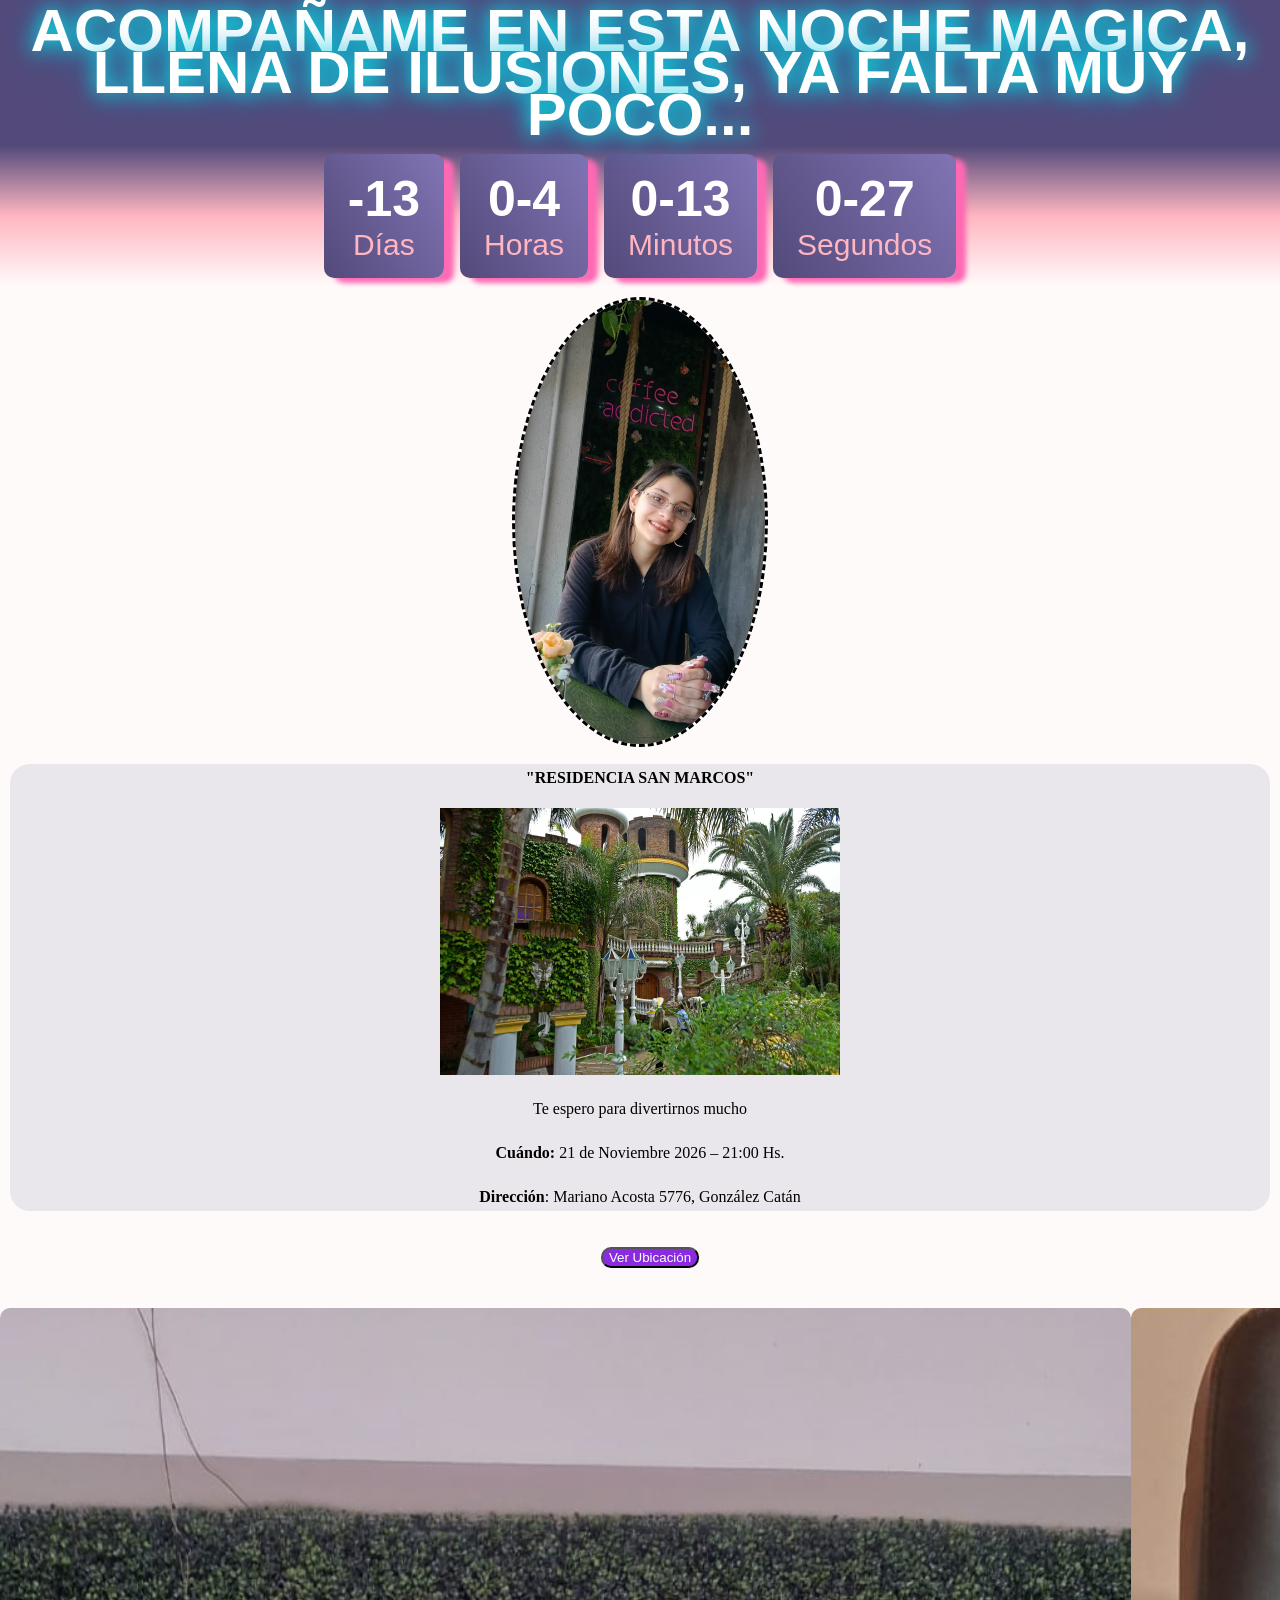
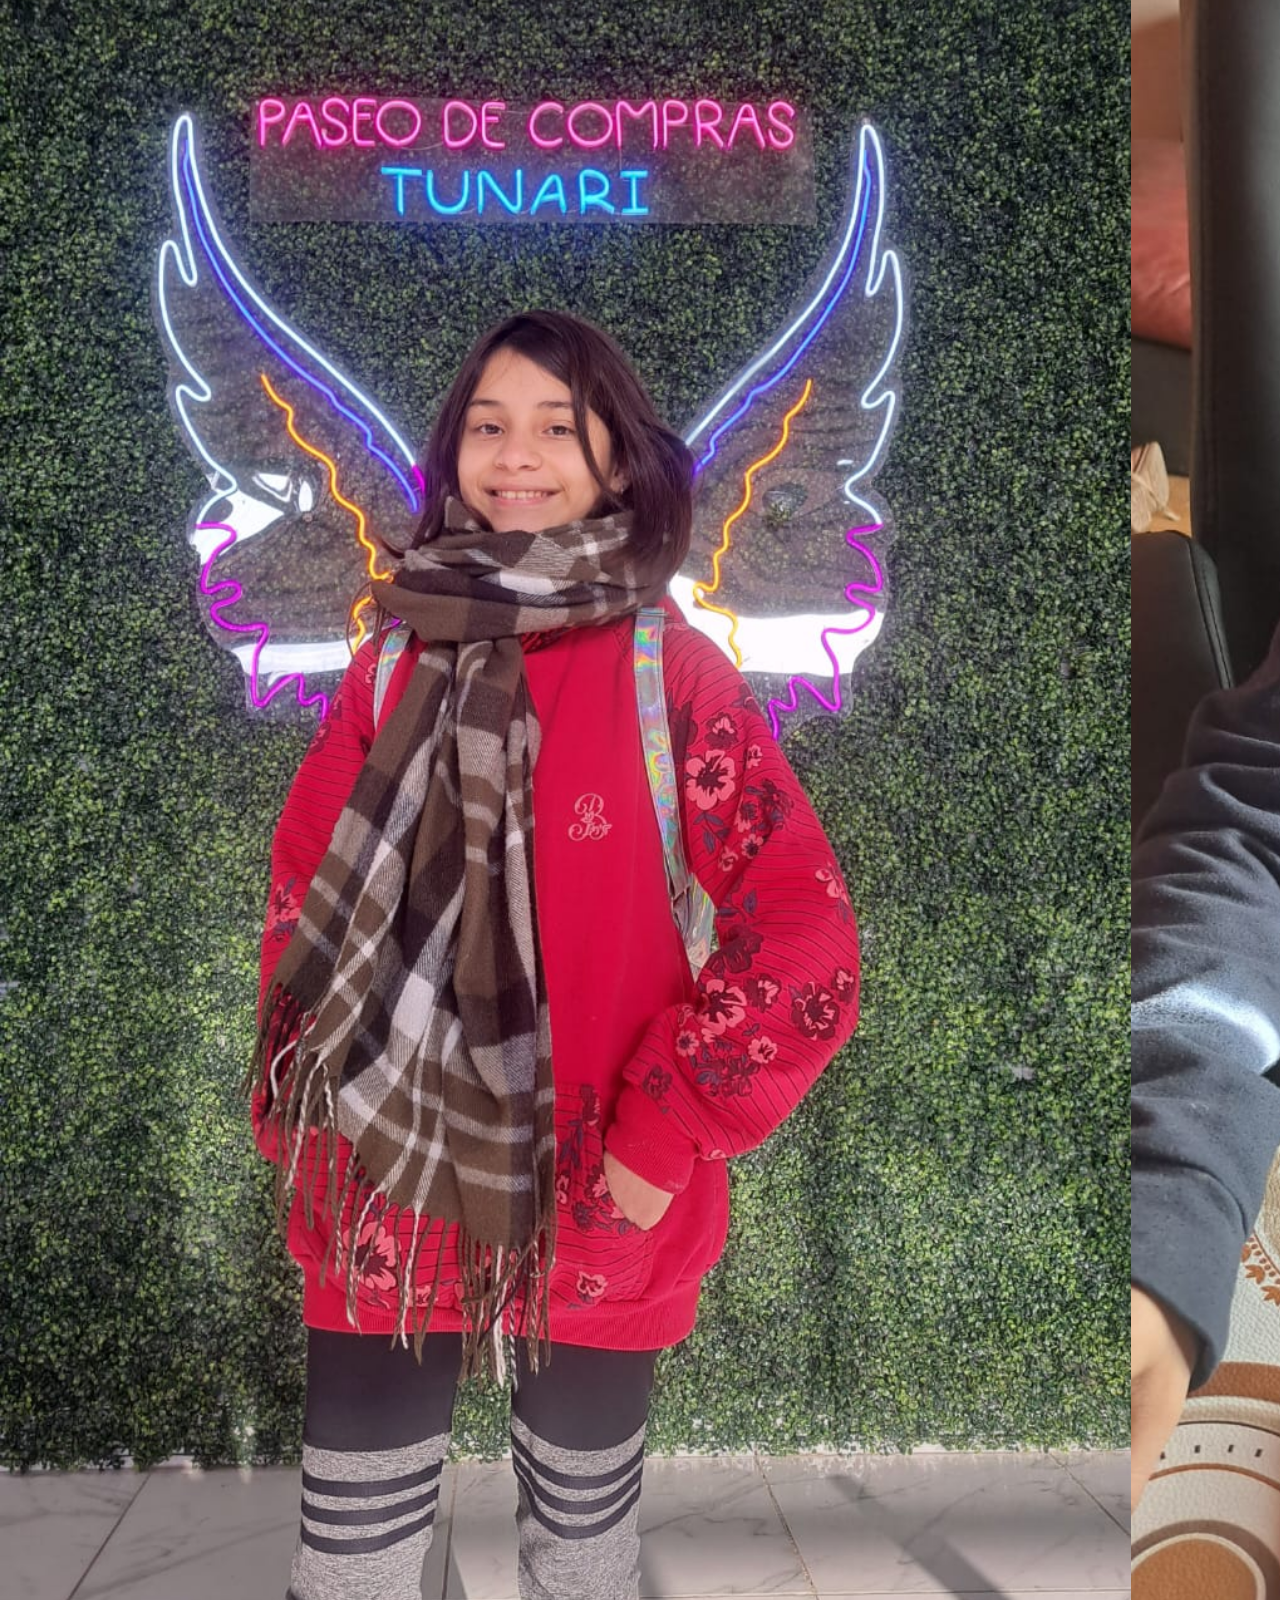
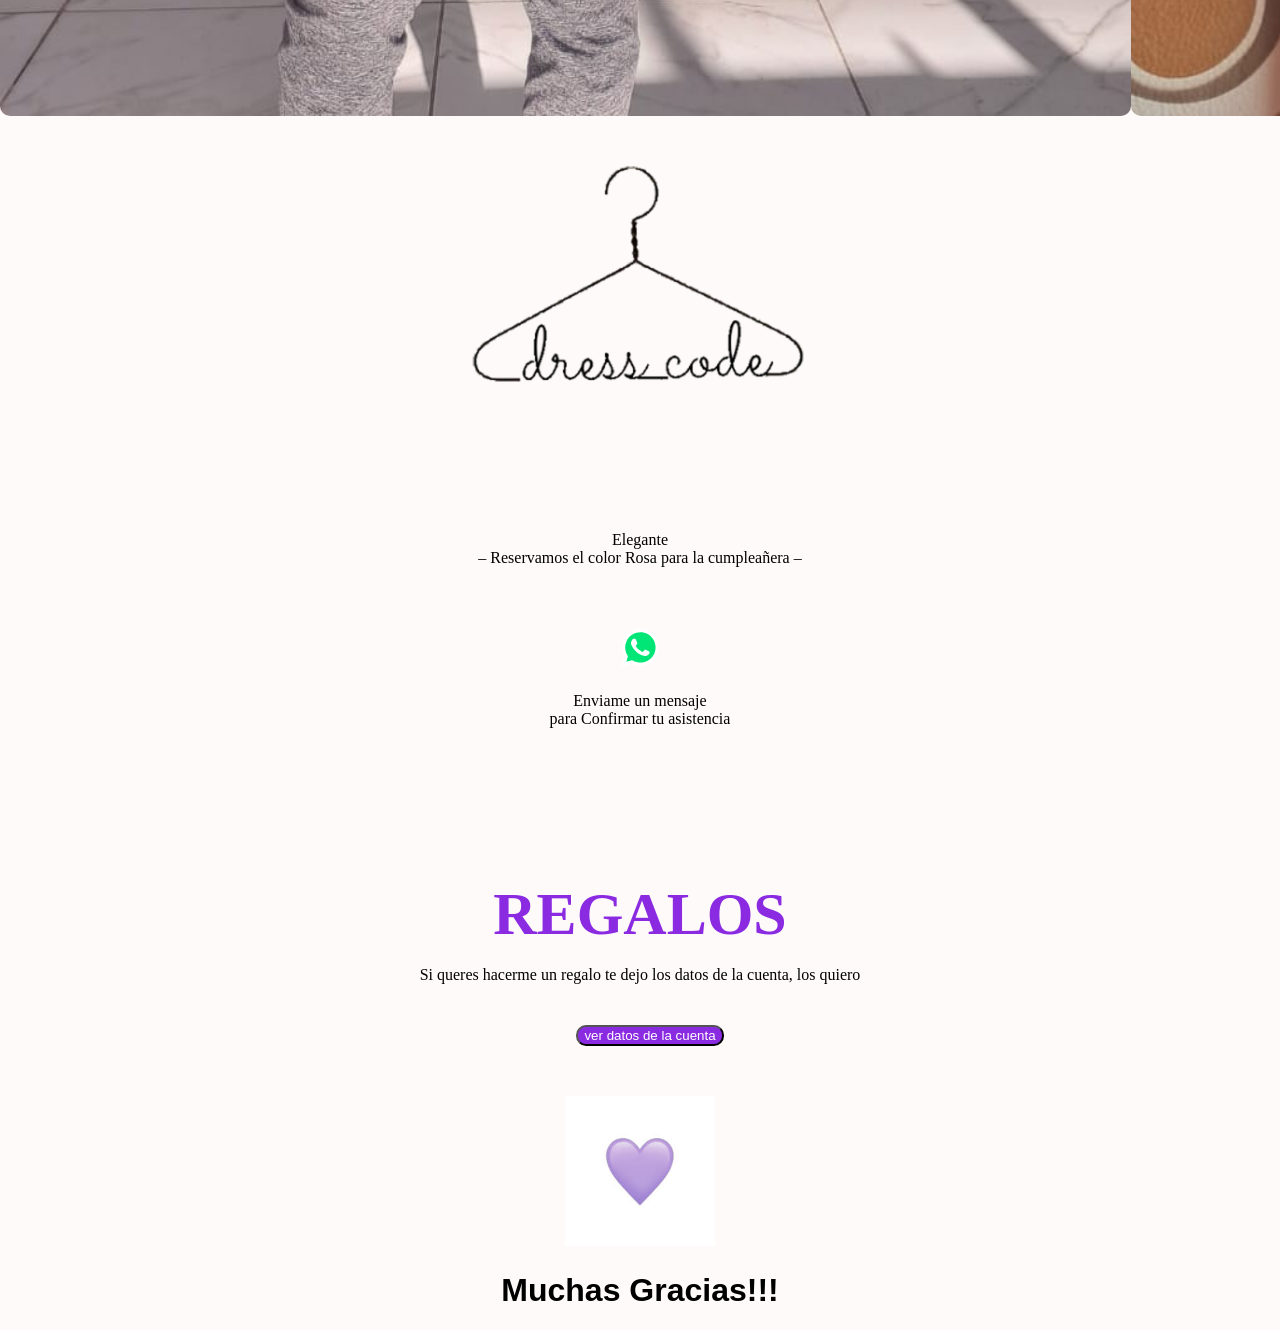
<file: index.html>
<!DOCTYPE html>
<html lang="es">
<head>
    <meta charset="UTF-8">
    <meta http-equiv="X-UA-Compatible" content="IE=edge">
    <meta name="viewport" content="width=device-width, initial-scale=1.0">
    <link rel="stylesheet" type="text/css" href="style.css">
    <title>15 de Joani</title>
</head>
<body>
    <div class="main">
        <div class="restan">
            <span><h2 contenteditable="true">Acompañame en esta noche Magica, llena de ilusiones, ya falta muy poco...</h2></span>
        </div>
        <section class="cuenta-regresiva">
            <div class="cr-block">
                <div class="cr-time">
                    <span id="cre-dia">
                        00
                    </span>
                </div>
                <div class="cr-desc">
                    Días
                </div>
            </div>
            <div class="cr-block">
                <div class="cr-time">
                    <span id="cre-hora">
                        00
                    </span>
                </div>
                <div class="cr-desc">
                    Horas
                </div>
            </div>
            <div class="cr-block">
                <div class="cr-time">
                    <span id="cre-minuto">
                        00
                    </span>
                </div>
                <div class="cr-desc">
                    Minutos
                </div>
            </div>
            <div class="cr-block">
                <div class="cr-time">
                    <span id="cre-segundo">
                        00
                    </span>
                </div>
                <div class="cr-desc">
                    Segundos
                </div>
            </div>
        </section>
    </div>
   <!-- <div class="box">
        <h1>15 DE JOANA</h1>
    </div> -->
    <div class="portada">
        <img src="joa15.jpeg">
    </div>

    <div class="elementor-row">   
    
    <div class="elementor-row1">
        <div class="elementor-column elementor-col-100 elementor-inner-column elementor-element elementor-element-dce273f" data-id="dce273f" data-element_type="column">
            <div class="elementor-column-wrap elementor-element-populated">
                <div class="elementor-widget-wrap">
                <div class="elementor-element elementor-element-3ee62b60 elementor-widget elementor-widget-text-editor" data-id="3ee62b60" data-element_type="widget" data-widget_type="text-editor.default">
                    <div class="elementor-widget-container">
                        <div class="elementor-text-editor elementor-clearfix">
                        <p><strong>"RESIDENCIA SAN MARCOS"</strong></p>         
                        </div>
                    </div>
                </div>
                <div class="elementor-element elementor-element-269aaba2 elementor-widget elementor-widget-image" data-id="269aaba2" data-element_type="widget" data-widget_type="image.default">
                    <div class="elementor-widget-container">
                        <div class="elementor-image">
                        <img src="sms.jpg">                 
                        </div>
                    </div>
                </div>
                <div class="elementor-element elementor-element-75ef8810 elementor-widget elementor-widget-text-editor" data-id="75ef8810" data-element_type="widget" data-widget_type="text-editor.default">
                    <div class="elementor-widget-container">
                        <div class="elementor-text-editor elementor-clearfix">
                        <p>Te espero para divertirnos mucho</p>         
                        </div>
                    </div>
                </div>
                <div class="elementor-element elementor-element-6f744251 elementor-widget elementor-widget-text-editor" data-id="6f744251" data-element_type="widget" data-widget_type="text-editor.default">
                    <div class="elementor-widget-container">
                        <div class="elementor-text-editor elementor-clearfix">
                        <p><strong>Cuándo: </strong>21 de Noviembre 2026 – 21:00 Hs.</p><p><strong>Dirección</strong>: Mariano Acosta 5776, González Catán</p>  
                        </div>
                    </div>
                </div>
            </div>
        </div>
    </div>
</div>
            <div class="centrar-boton">
           
                <button class="button" type="button" Id="mostrar-mapa">Ver Ubicación        </button>
            </div>
            <main id="mapa">
                    <div class="MAP" >
                        <h3>MAPA</h3>
                        <iframe src="https://www.google.com/maps/embed?pb=!1m18!1m12!1m3!1d3276.8627177167314!2d-58.63838582480324!3d-34.784231167052894!2m3!1f0!2f0!3f0!3m2!1i1024!2i768!4f13.1!3m3!1m2!1s0x95bcc49a3ae9479d%3A0x4c90ec47c64f6232!2sSan%20Marcos!5e0!3m2!1ses-419!2sar!4v1769492189617!5m2!1ses-419!2sar" width="600" height="450" style="border:0;" allowfullscreen="" loading="lazy" referrerpolicy="no-referrer-when-downgrade"></iframe>
                         </div>

            </main>   
            <div class="galeria">
                <img src="joa.jpeg" class="galeria__imagen">
                <img src="joa2.jpeg" class="galeria__imagen">
                <img src="joa1.jpeg" class="galeria__imagen">       
                <img src="joa3.jpeg" class="galeria__imagen">
            </div>

            <div class="ropa">         
                <div class="dress">
                    <img src="dresscode.png">
                </div>
                <p>Elegante<br>– Reservamos el color Rosa para la cumpleañera –</p>
            </div>

            <div class="whtsp">
                <div class="dd">
                    <a href="https://api.whatsapp.com/send?phone=+541149390903&text=Hola,%20sí%20voy%20a%20estar%20allí...%20" target="blank"><svg xmlns="http://www.w3.org/2000/svg" width="39" height="39" viewBox="0 0 39 39"><path fill="#00E676" d="M10.7 32.8l.6.3c2.5 1.5 5.3 2.2 8.1 2.2 8.8 0 16-7.2 16-16 0-4.2-1.7-8.3-4.7-11.3s-7-4.7-11.3-4.7c-8.8 0-16 7.2-15.9 16.1 0 3 .9 5.9 2.4 8.4l.4.6-1.6 5.9 6-1.5z"></path><path fill="#FFF" d="M32.4 6.4C29 2.9 24.3 1 19.5 1 9.3 1 1.1 9.3 1.2 19.4c0 3.2.9 6.3 2.4 9.1L1 38l9.7-2.5c2.7 1.5 5.7 2.2 8.7 2.2 10.1 0 18.3-8.3 18.3-18.4 0-4.9-1.9-9.5-5.3-12.9zM19.5 34.6c-2.7 0-5.4-.7-7.7-2.1l-.6-.3-5.8 1.5L6.9 28l-.4-.6c-4.4-7.1-2.3-16.5 4.9-20.9s16.5-2.3 20.9 4.9 2.3 16.5-4.9 20.9c-2.3 1.5-5.1 2.3-7.9 2.3zm8.8-11.1l-1.1-.5s-1.6-.7-2.6-1.2c-.1 0-.2-.1-.3-.1-.3 0-.5.1-.7.2 0 0-.1.1-1.5 1.7-.1.2-.3.3-.5.3h-.1c-.1 0-.3-.1-.4-.2l-.5-.2c-1.1-.5-2.1-1.1-2.9-1.9-.2-.2-.5-.4-.7-.6-.7-.7-1.4-1.5-1.9-2.4l-.1-.2c-.1-.1-.1-.2-.2-.4 0-.2 0-.4.1-.5 0 0 .4-.5.7-.8.2-.2.3-.5.5-.7.2-.3.3-.7.2-1-.1-.5-1.3-3.2-1.6-3.8-.2-.3-.4-.4-.7-.5h-1.1c-.2 0-.4.1-.6.1l-.1.1c-.2.1-.4.3-.6.4-.2.2-.3.4-.5.6-.7.9-1.1 2-1.1 3.1 0 .8.2 1.6.5 2.3l.1.3c.9 1.9 2.1 3.6 3.7 5.1l.4.4c.3.3.6.5.8.8 2.1 1.8 4.5 3.1 7.2 3.8.3.1.7.1 1 .2h1c.5 0 1.1-.2 1.5-.4.3-.2.5-.2.7-.4l.2-.2c.2-.2.4-.3.6-.5s.4-.4.5-.6c.2-.4.3-.9.4-1.4v-.7s-.1-.1-.3-.2z"></path></svg></a>
                </div>
                <p>Enviame un mensaje<br> para Confirmar tu asistencia</p>    
            </div>
      
            <div class="regalos">
                <h2>Regalos</h2>
                <p>Si queres hacerme un regalo te dejo los datos de la cuenta, los quiero</p>
                <button id="abrirModal">ver datos de la cuenta</button>

                <dialog id="modal">   
                        <p>Alias: mawi.fan.nani  </p>
                        <p>C.v.u:   0000003100076396257290</p>
                        <button id="cerrar">cerrar</button>
                </dialog>
                <div class="corazon">
                    <img  src="descarga.jpg">
                </div>
                <h1>Muchas Gracias!!!</h1>
            </div>

</div>
   
        <script src="index.js">    </script>
            <script src="map.js">    </script>
            <script src="modal.js"></script>
</body>
 

</html>
</file>
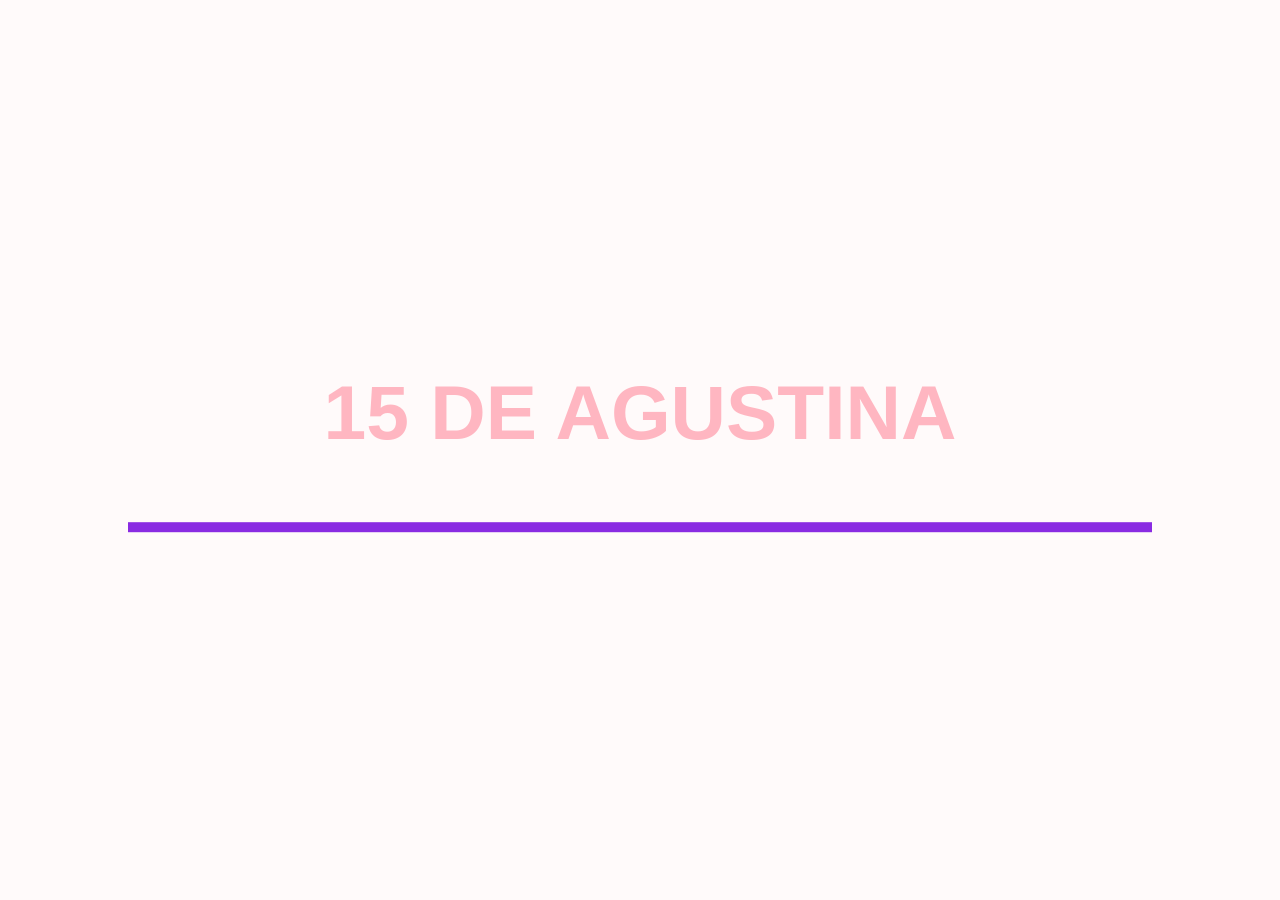
<file: sinergia.html>
<!DOCTYPE html>
<html>
<head>
	<meta charset="utf-8">
	<meta name="viewport" content="width=device-width, initial-scale=1">
	<link rel="stylesheet" type="text/css" href="SINERGIA.CSS">
	<title>sinergia</title>
</head>
<body>
	<div class="box">
		<h1>15 DE AGUSTINA</h1>
	</div>	
</body>
</html>
</file>
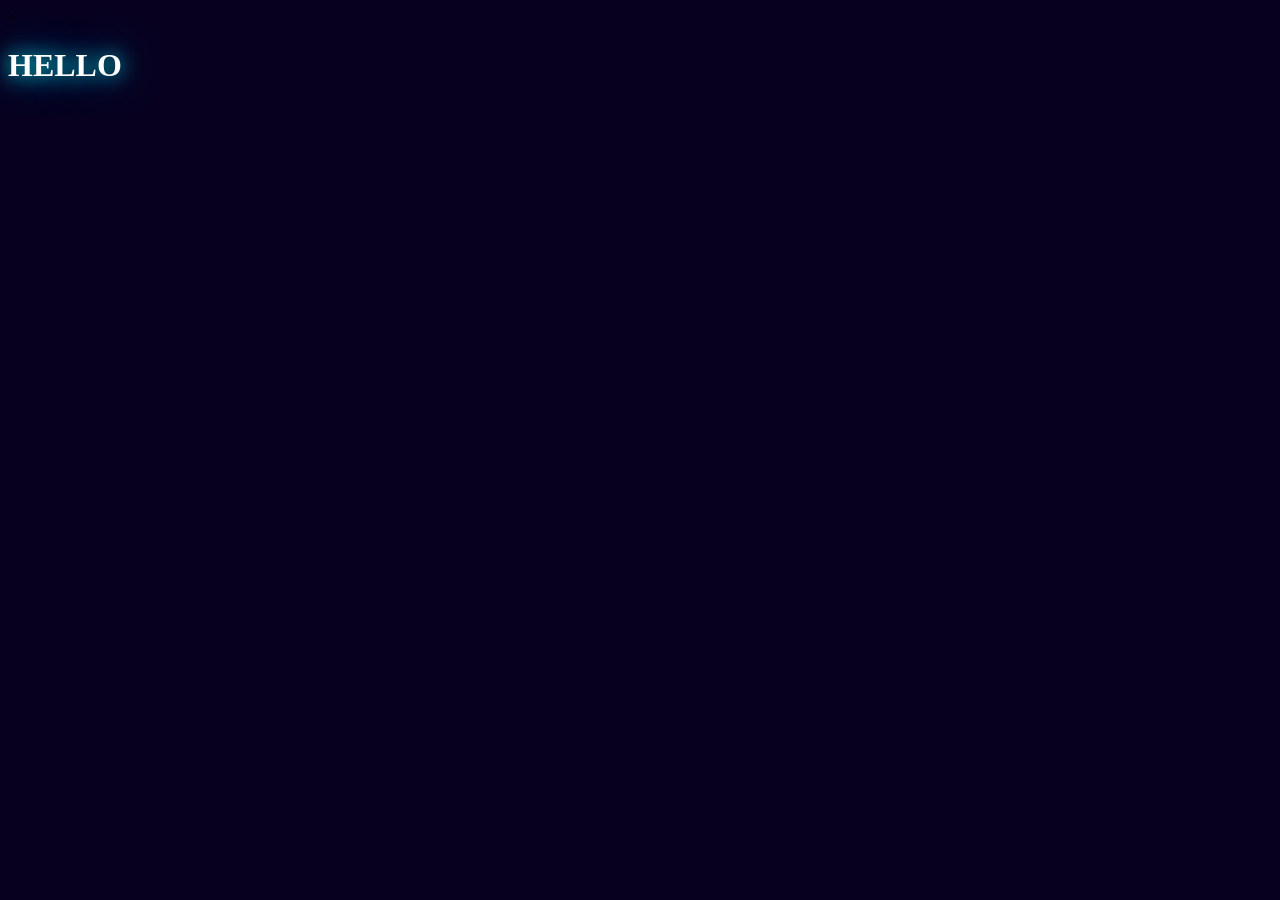
<file: text-shadow.html>
<<!DOCTYPE html>
<html>
<head>
	<meta charset="utf-8">
	<meta name="viewport" content="width=device-width, initial-scale=1">
	<link rel="stylesheet" type="text/css" href="text-shadow.css">
	<title>TEXT SHADOW</title>
</head>
<body>
	<div>
		<h1 class="text">
			HELLO
		</h1>
	</div>	
</body>
</html>
</file>
<file: style.css>
/*movile first*/


body {
            margin: 0;
            padding: 0;
            font-family: "Great Vibes" ,Brush Script MT, sans-serif;
            background: snow;
        }
        .main{position: fixed;
            top: 0;
            z-index: 10}
        .portada img{border-radius:  50%;
            width: 250px;
            outline-style: dashed;}
        .cuenta-regresiva {
            background: linear-gradient(#534a7a,lightpink,snow);
            display: flex;
            text-align: center;
            justify-content: center;
            gap: 1em;
            padding: 0.5em;
        }
        .cr-time > span {
            font-size: 15px;
            font-weight: bold;
            color: #fff;
        }
        .cr-desc {
            color: lightpink;font-size: 10px;

        }
        .cr-block {
            background: linear-gradient(60deg,#534a7a,#8174b4);
            border-radius: 10px;
            padding: 0.1em 0.3em;
            box-shadow:    10px 5px 5px hotpink ;
        }
        p{font-family: Brush Script MT;
            padding: 5px}
       
         
         h2{color: white    ;
        text-align: center;
    font-family: Brush Script MT , Geneva, Tahoma, sans-serif ;
    margin-bottom: 0px;
    padding: 10px 10px;
    margin-top: 0px;
font-size: 20px;
/*flash*/
position: relative  ;
text-transform:  uppercase   ;
-webkit-box-reflect: bellow 1px linear-gradient(transparent  ,#0008);
line-height:    0.7em;
outline: none   ;
animation:  animate 5s linear infinite  ;
}*/
h1{font-family: Brush Script MT , Geneva, Tahoma, sans-serif }

        
    .galeria{

    aspect-ratio: 10/16;
    display: flex;
    width: 100%;
    position: relative;
    overflow-x: scroll;
    scroll-snap-type: x mandatory;
    text-align: center;

}
.portada{width: 100%;
    margin-top: 250px;
text-align:center  ;}


.elementor-row{text-align: center;
   
}
.elementor-row1{text-align: center;
    margin: 0 10px 0 ;
    border-radius: 20px;
    background: #E9E7EB;}
.galeria__imagen{
    width: 100%;
    left: 0;
    position: sticky;
    border-radius: 10px;
    scroll-snap-align: center;
    object-fit: cover;
     text-align: center;
    justify-content: center;
    
    margin-top: 40px;
    z-index: 1;
   
}
.box{
    position: absolute;
    top: 80%;
    left: 50%;
    transform: translate(-50%,-50%);
    text-align: center;
    border-bottom: 1vw solid blueviolet;
    overflow: hidden;
    animation: anim 2.5s linear forwards ;
}

.box h1{
    font-size: 6vw;
    color: lightpink;
}
@keyframes anim {
    0%{width:0 ;
        height: 0;

    }
    30%{width:50% ;height: 0;

    }
    60%{width: 80vw;height: 12vw;

    }
    80%{width: 80vw;
height:12vw ;
    }
    100%{width:80vw ;
height:12vw ;
    }
}

/*nuevas fotos*/
.slider{width: 100%;
height: 600px;
overflow: hidden;}
.slider ul{
    display: flex;
    animation: cambio 16s infinite alternate linear;
    width: 400%;
}
.slider li{
    width: 100%;
    list-style: none;
}
.slider img{
    width: 100%;
    height: 100%;
}

@keyframes cambio{
    0%{margin-left: 0;}
    20%{margin-left: 0;}
25%{margin-left: -100%;}
45%{margin-left: -100%;}
50%{margin-left: -200%;}
70%{margin-left: -200%;}
75%{margin-left: -300%;}
100%{margin-left: -300%;}

}
.restan{
    text-shadow: 0 0 20px #00fffb, 0 0 40px #0081bc;
    background-color: #534a7a;
    padding: 0;


}
svg{margin-top: 40px}
main {text-align: center;
display:    none;}

IFRAME{width: 300PX}

 .corazon img{width: 150px;
     animation:beat 1s linear infinite;}

    @keyframes beat{
        0%{transform:scale(0.75 );opacity: 0.5;background: SNOW
        }
        50%{transform:scale(1);opacity:1;background: SNOW;

        }
        100%{transform:scale(0.75);opacity:0.5;background: SNOW;

        }
    }
button{background: blueviolet;
    border-radius: 10px;
    margin: 20px 0 0 20px ;
color: white;
}
img{width: 200px;
}

#modal::backdrop{background-color:  rgba(0, 0, 0,.55);}
#abrirModal{margin-bottom: 50px}
.regalos{
    margin-top: 150px;
}
.regalos > h2 {
     color:blueviolet;font-family: Brush Script MT , Geneva, Tahoma, sans-serifh3
}
.ropa{
    margin-top:     40px;
}



/*responsive*/

@media screen and (min-width:300px) AND (max-width:500px){
    .galeria{
        object-fit: cover;
        text-align: center;

    }
    .elementor-row1{text-align: center;
    margin: 0 10px 0 ;
    border-radius: 20px;
    background: #E9E7EB;}

    h2{font-size:   40px}
    .cr-time > span{ font-size: 25px;
      }
    .cr-block {
            
            border-radius: 10px;
            padding: 0.3em 0.5em;


}
.cr-desc {
           
            font-size: 15px }

/*whatsapp y corazon*/

 .whtsp{width: 100%;
        height: 10px;
        padding-top: 10px;
        text-align: center;
        background: snow  ;

       
    }
    p {
    font-family: Brush Script MT}

    .dd {background: snow}

    .dd img{width:200px;
        margin-top:     20px;
        }

    .corazon{background: SNOW;
        text-align: center;
     }

     .corazon img{width: 150px;
     animation:beat 1s linear infinite;}

    @keyframes beat{
        0%{transform:scale(0.75 );opacity: 0.5;background: SNOW
        }
        50%{transform:scale(1);opacity:1;background: SNOW;

        }
        100%{transform:scale(0.75);opacity:0.5;background: SNOW;

        }
    }
     .regalos{
    margin-top: 300px;}
        
      img{width:200px;}
   .elementor-row1{text-align: center;
    margin: 0 10px 0 ;
    border-radius: 20px;
    background: #E9E7EB;}  
}



@media screen and (min-width:500px) and (max-width:700px){
    .galeria{
        object-fit: cover;
        text-align: center;

    }
    
    h2{font-size: 45px}
    .cr-time > span{ font-size: 30px;
        }
    .cr-block {
            
            border-radius: 10px;
            padding: 0.5em 0.8em;


}
p{font-family: Brush Script MT}
.cr-desc {
           
            font-size: 20px }
}
@media screen and (min-width:700px){
    .galeria{
        object-fit: cover;
        text-align: center;

    }
    h2{font-size: 60px}
    .cr-time > span{ font-size: 50px;
        }
    .cr-block {
            
            border-radius: 10px;
            padding: 1em 1.5em;


}
img{width: 400px}
.cr-desc {
            
            font-size: 30px }
            .portada   {
                margin-top: 300px;
            }
.dress img{
    width:  350px;
}            
}
</file>
<file: SINERGIA.CSS>
*{
	margin: 0;
	padding: 0;
}
BODY{
	font-family: sans-serif;
	background: snow;
}
.box{
	position: absolute;
	top: 50%;
	left: 50%;
	transform: translate(-50%,-50%);
	text-align: center;
	border-bottom: .8vw solid blueviolet;
	overflow: hidden;
	animation: anim 2.5s linear forwards infinite;
}

.box h1{
	font-size: 6vw;
	color: lightpink;
}
@keyframes anim {
	0%{width:0 ;
		height: 0;

	}
	30%{width:50% ;height: 0;

	}
	60%{width: 80vw;height: 12vw;

	}
	80%{width: 80vw;
height:12vw ;
	}
	100%{width:80vw ;
height:12vw ;
	}
}
</file>
<file: text-shadow.css>
.text{
	text-shadow: 0 0 20px #00fffb, 0 0 40px #0081bc;


}
h1{border: 10px;
color: white;}
body{background-color: #07011F;}
</file>
